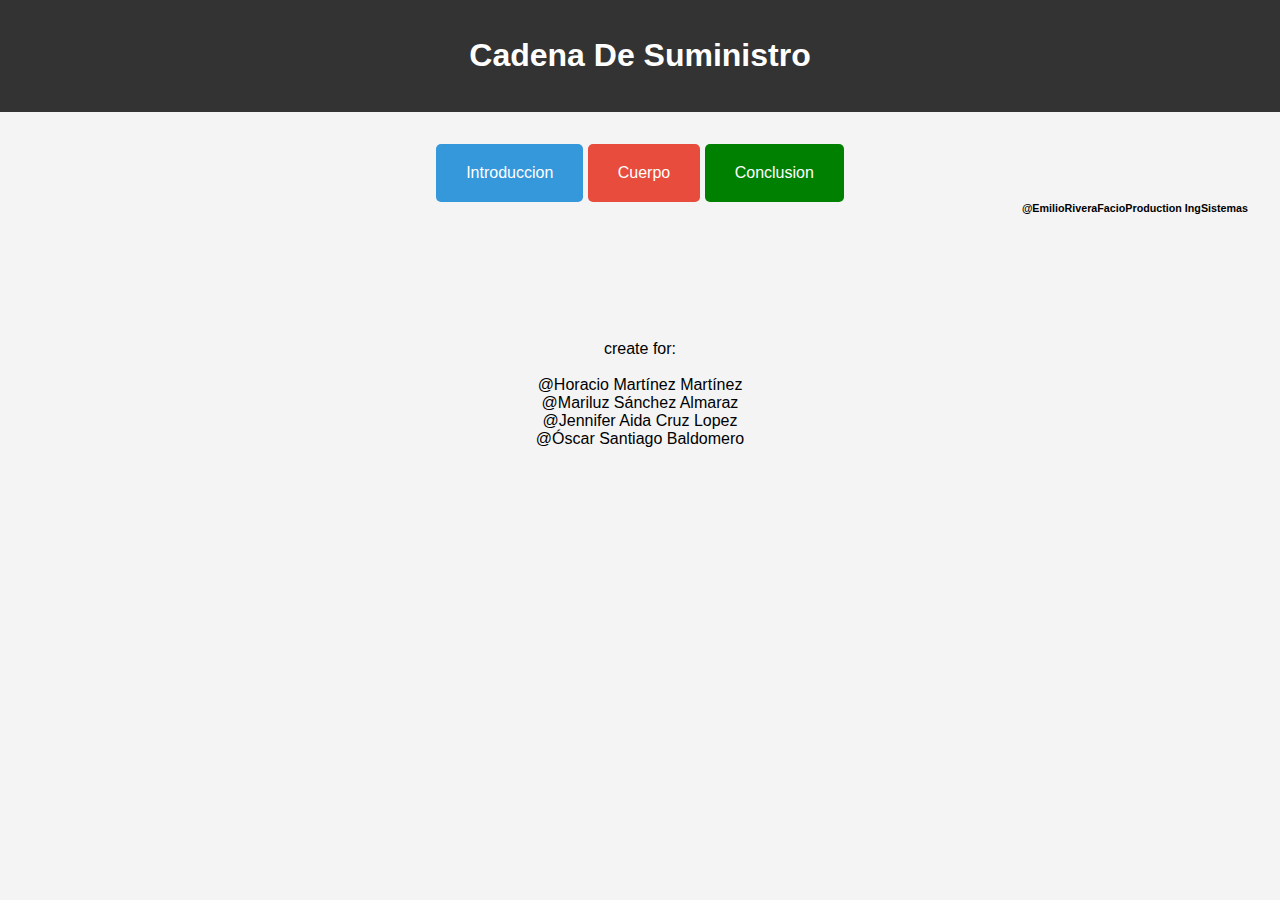
<file: Horacio/index.html>
<!DOCTYPE html>
<html lang="es">
<head>
    <link rel="stylesheet" href="Css/diseños.css">
    <meta charset="UTF-8">
    <meta name="viewport" content="width=device-width, initial-scale=1.0">
    <title>Cadena De Sumistro</title>
    <link rel="icon" href="icono.jpg">
    <style>
        #credito{
            font-family: Arial, sans-serif;
            color: black;
            text-align: end;
            margin: 0;
            padding: 0;

        }
        

    </style>
</head>

<body>
<header>
<h1>Cadena De Suministro</h1>
</header>

<section>
<button onclick="saltarPagina()" class="primary-button animated-button">Introduccion</button>
<script>
    function saltarPagina(){
window.location.href='pagina2.html';        
    }
</script>
<button onclick="saltarPagina2()" class="secondary-button animated-button">Cuerpo</button>
<script>
    function saltarPagina2(){
        window.location.href='pagina3.html';
    }
</script>
<button onclick="saltarPagina3()" class="tree-button animated-button">Conclusion</button >
<script>
    function saltarPagina3(){
        window.location.href='pagina4.html';
    }
</script>

<h6 id="credito">
    @EmilioRiveraFacioProduction IngSistemas
</h6>

</body>
<br>
<br>
<br>
<br>
<br>
<br>
<br>
create for:
<br>
<br>
@Horacio Martínez Martínez 
<br>
@Mariluz Sánchez Almaraz
<br>
@Jennifer Aida Cruz Lopez
<br>
@Óscar Santiago Baldomero

</html>
</file>
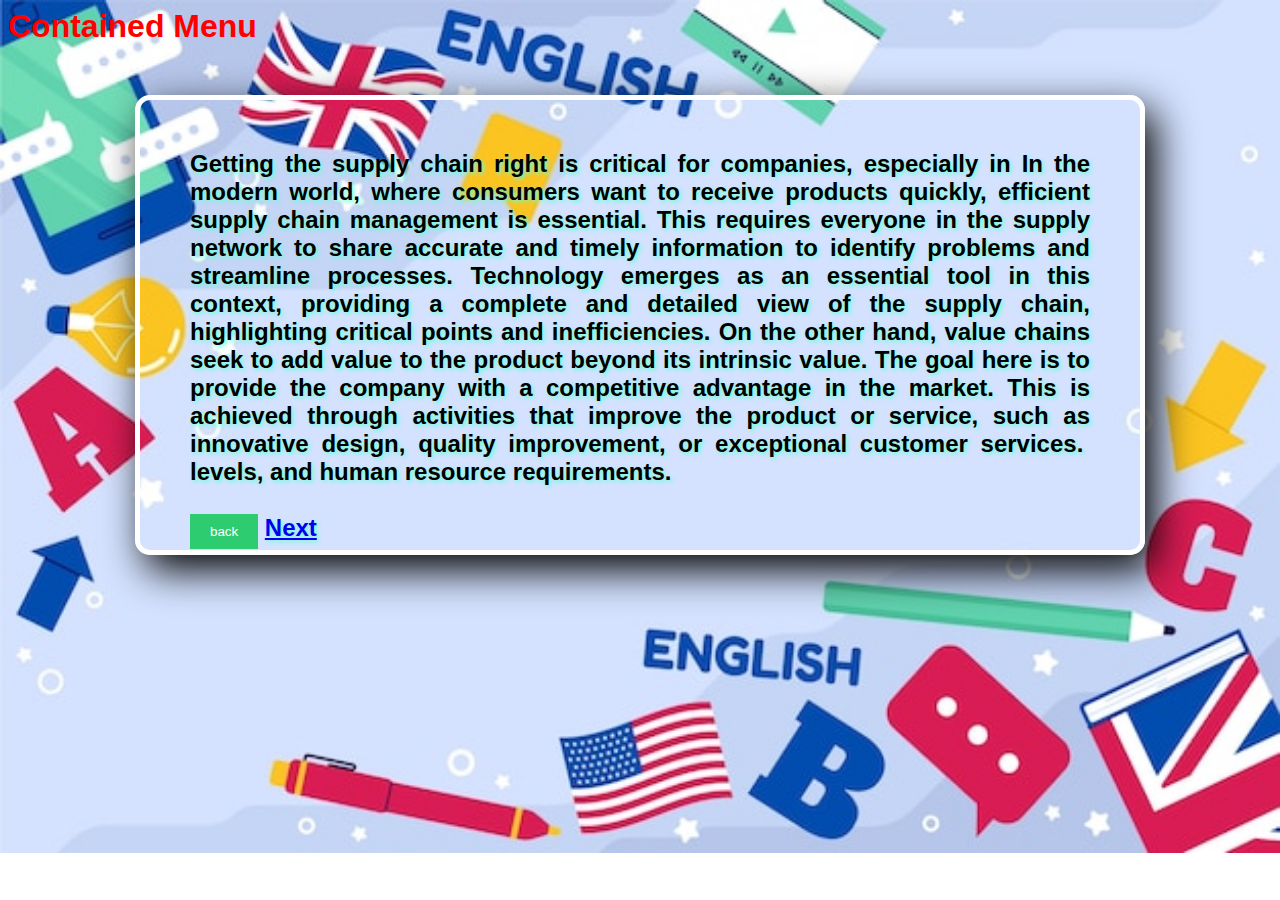
<file: Horacio/pagina2.html>
<!DOCTYPE html>
<html lang="es">
<head>
    <meta charset="UTF-8">
    <meta name="viewport" content="width=device-width, initial-scale=1.0">
    <title>Introducion</title>
    <link rel="icon" href="icono.jpg">
    <style>
        body{
            height: 100 px;
        background-image: url(fondo-escuela-ingles-diseno-plano_23-2149487419-2226769947.jpg);
        background-repeat: no-repeat;
        background-size: cover;
    
        }
        #titulo{
            font-family: Arial, sans-serif;
            color: red;
            text-align: justify;
            margin: 0;
            padding: 0;

        }
        #Texto1{
            font-size: 24px;
            font-weight: bold;
            color: black; /* Color del texto */
            text-shadow: 2px 2px 4px #64FFDA;

            font-family: Arial, sans-serif;
            
            text-align: justify;
            margin: 0;
            padding: 0;
        }
        .contendido{
        
       
            text-align: center;
            width: 500px;
            height: 550px;
            background-color: transparent;
            margin: auto;
            padding: 50px;
            margin-top: 50px;
            border: 5px solid white;
            border-radius: 15px;
            box-shadow: 10px 15px 40px black;
        }
        section{
            text-align: center;
            width: 900px;
            height: 350px;
            background-color: transparent;
            margin: auto;
            padding: 50px;
            margin-top: 50px;
            border: 5px solid white;
            border-radius: 15px;
            box-shadow: 10px 15px 40px black;
        
        }
        button {
            background-color: #2ecc71;
            color: #fff;
            padding: 10px 20px;
            border: none;
            cursor: pointer;
            position: relative;
        }

        /* Animación de desplazamiento al hacer clic */
        button:active {
            top: 2px;
        }
       
            /* Estilos del botón flecha boton 2 */
            .arrow-button {
                background-color: #3498db;
                color: #fff;
                padding: 5px 10px;
                border: none;
                cursor: pointer;
                position: relative;
            }
    
            /* Triángulo que simula la flecha */
            .arrow-button::after {
                content: '';
                border: solid;
                border-width: 0.2em 0.2em 0 0;
                display: inline-block;
                padding: 0.1em;
                position: relative;
                top: 0.1em;
                left: 0.4em;
                transform: rotate(-45deg);
            }
        </style>
    </head>
    
    
        
    
    
</head>

<body>
    
    <header>
        <h1 id="titulo">Contained Menu</h1>
    </header>
    <section class="contenido">
       
            <h1 id="Texto1">
                Getting the supply chain right is critical for companies, especially in In the modern world, where consumers want to receive products quickly, efficient supply chain management is essential.
                This requires everyone in the supply network to share accurate and timely information to identify problems and streamline processes.
                Technology emerges as an essential tool in this context, providing a complete and detailed view of the supply chain, highlighting critical points and inefficiencies.
                On the other hand, value chains seek to add value to the product beyond its intrinsic value. The goal here is to provide the company with a competitive advantage in the market. This is achieved through activities that improve the product or service, such as innovative design, quality improvement, or exceptional customer services.  levels, and human resource requirements.
            <br>
            <br>
            <button onclick="saltarPagina()" class="secondary-button animated-button">back</button>
            <script>
                function saltarPagina(){
                    window.location.href='index.html';  
                }
            </script>


            <a href="pagina3.html" onclick="SaltarPagina2()" class="secondary-button animated-button">Next</button>
            

    </section>
   
</form>
 
    
    
    
</body>
</html>
</file>
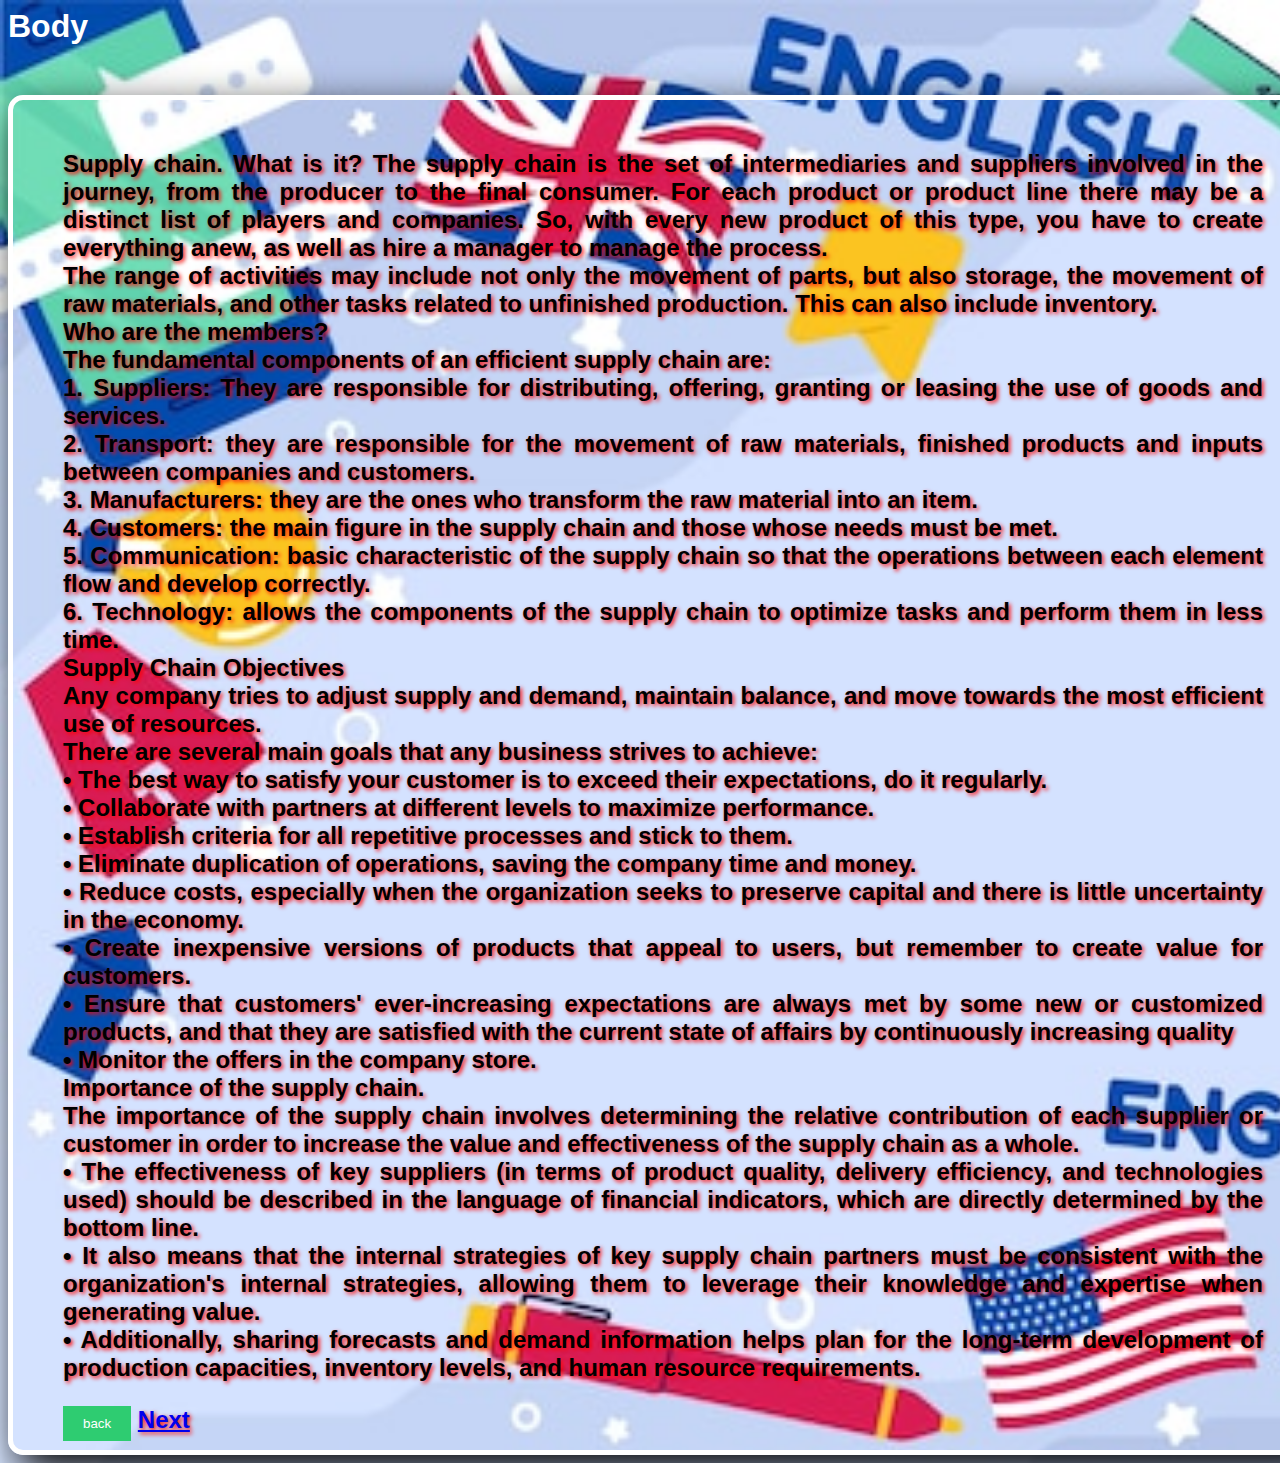
<file: Horacio/pagina3.html>
<!DOCTYPE html>
<html lang="es">
<head>
    <link rel="stylesheet" hred="Css/diseños.css">
    <meta charset="UTF-8">
    <meta name="viewport" content="width=device-width, initial-scale=1.0">
    <title>Cuerpo</title>
    <link rel="icon" href="icono.jpg">
    <style>
        body{
            height: 100 px;
        background-image: url(fondo-escuela-ingles-diseno-plano_23-2149487419-2226769947.jpg);
        background-repeat: no-repeat;
        background-size: cover;
    
        }
        
        #titulo{
            font-family: Arial, sans-serif;
            color: White;
            text-align: justify;
            margin: 0;
            padding: 0;

        }
         
        #Texto3{
            font-size: 24px;
            font-weight: bold;
            color: black; /* Color del texto */
            text-shadow: 2px 2px 4px Red;
            font-family: Arial, sans-serif;
            
            text-align: justify;
            margin: 0;
            padding: 0;
        }
        body{
            background-color: white;

        }
        section{
            text-align: center;
            width: 1200px;
            height: 1250px;
            background-color: transparent;
            margin: auto;
            padding: 50px;
            margin-top: 50px;
            border: 5px solid white;
            border-radius: 15px;
            box-shadow: 10px 15px 40px black;
        
        }
        button {
            background-color: #2ecc71;
            color: #fff;
            padding: 10px 20px;
            border: none;
            cursor: pointer;
            position: relative;
        }

        /* Animación de desplazamiento al hacer clic */
        button:active {
            top: 2px;
        }
    </style>



</head>


    <body>
        <header>
            <h1 id="titulo">Body</h1>
        </header>
        <section>
           
                <h1 id="Texto3">
                    
                    Supply chain.
What is it?
The supply chain is the set of intermediaries and suppliers involved in the journey, from the producer to the final consumer. For each product or product line there may be a distinct list of players and companies.
So, with every new product of this type, you have to create everything anew, as well as hire a manager to manage the process.
<br>The range of activities may include not only the movement of parts, but also storage, the movement of raw materials, and other tasks related to unfinished production. This can also include inventory.
<br>Who are the members?
<br>The fundamental components of an efficient supply chain are:
<br>1. Suppliers: They are responsible for distributing, offering, granting or leasing the use of goods and services.
<br>2. Transport: they are responsible for the movement of raw materials, finished products and inputs between companies and customers.
<br>3. Manufacturers: they are the ones who transform the raw material into an item.
<br>4. Customers: the main figure in the supply chain and those whose needs must be met.
<br>5. Communication: basic characteristic of the supply chain so that the operations between each element flow and develop correctly.
<br>6. Technology: allows the components of the supply chain to optimize tasks and perform them in less time.
<br>Supply Chain Objectives
<br>Any company tries to adjust supply and demand, maintain balance, and move towards the most efficient use of resources.
<br>There are several main goals that any business strives to achieve:
<br>• The best way to satisfy your customer is to exceed their expectations, do it regularly.
<br>• Collaborate with partners at different levels to maximize performance.
<br>• Establish criteria for all repetitive processes and stick to them.
<br>• Eliminate duplication of operations, saving the company time and money.
<br>• Reduce costs, especially when the organization seeks to preserve capital and there is little uncertainty in the economy.
<br>• Create inexpensive versions of products that appeal to users, but remember to create value for customers.
<br>• Ensure that customers' ever-increasing expectations are always met by some new or customized products, and that they are satisfied with the current state of affairs by continuously increasing quality
<br>• Monitor the offers in the company store.
<br>Importance of the supply chain.

<br>The importance of the supply chain involves determining the relative contribution of each supplier or customer in order to increase the value and effectiveness of the supply chain as a whole.

<br>•	The effectiveness of key suppliers (in terms of product quality, delivery efficiency, and technologies used) should be described in the language of financial indicators, which are directly determined by the bottom line.
<br>• It also means that the internal strategies of key supply chain partners must be consistent with the organization's internal strategies, allowing them to leverage their knowledge and expertise when generating value.
<br>• Additionally, sharing forecasts and demand information helps plan for the long-term development of production capacities, inventory levels, and human resource requirements.
                
                </p>
                <button onclick="saltarPagina2()" class="secondary-button animated-button">back</button>
    <script>
        function saltarPagina2(){
            window.location.href='index.html';
        }
    </script>
    <a href="pagina4.html" onclick="SaltarPagina2()" class="secondary-button animated-button">Next</button>
        </section>
    
</body>
</html>
</file>
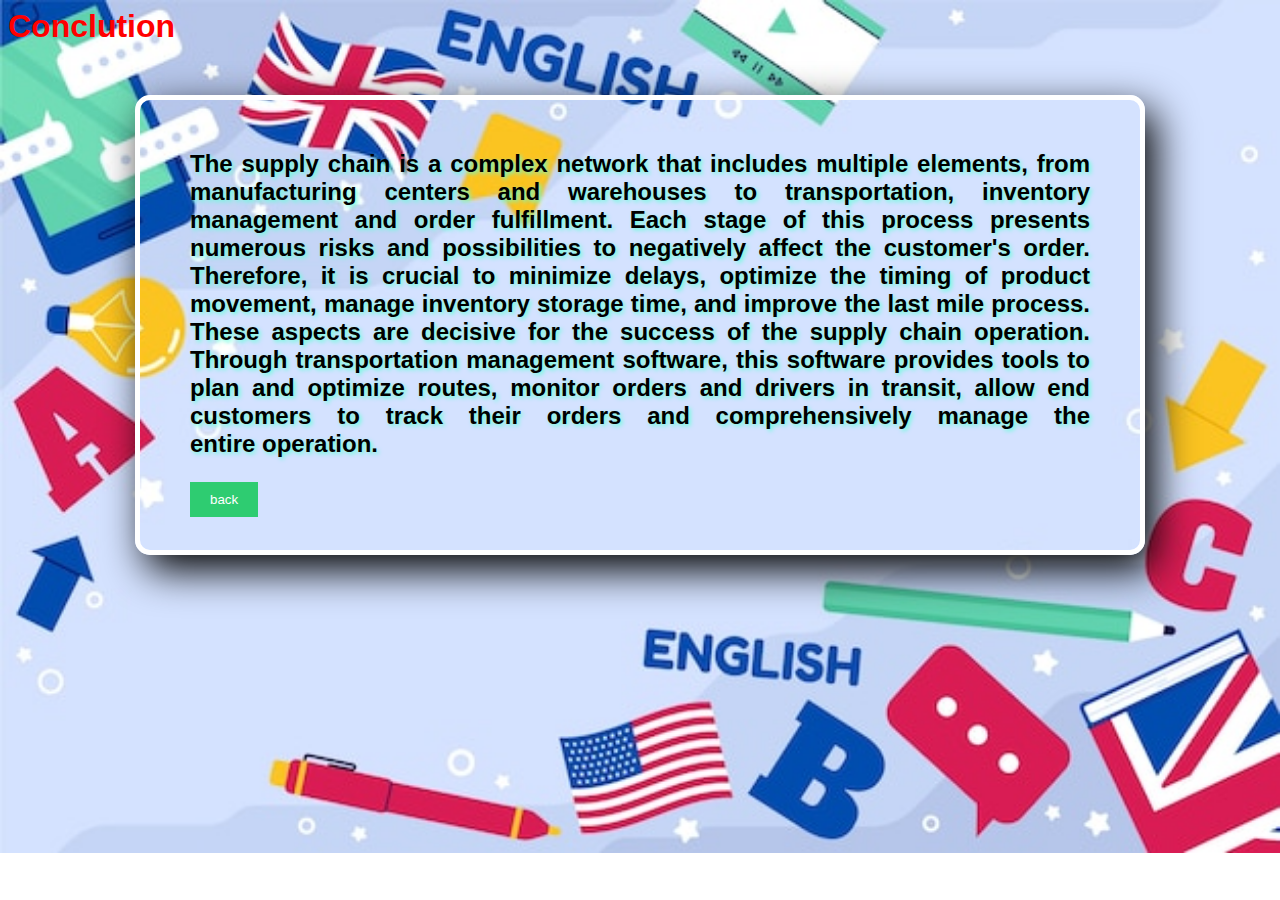
<file: Horacio/pagina4.html>
<!DOCTYPE html>
<html lang="es">
<head>
    <meta charset="UTF-8">
    <meta name="viewport" content="width=device-width, initial-scale=1.0">
    <title>Conclution</title>
    <link rel="icon" href="icono.jpg">
    <style>
        body{
            height: 100 px;
        background-image: url(fondo-escuela-ingles-diseno-plano_23-2149487419-2226769947.jpg);
        background-repeat: no-repeat;
        background-size: cover;
    
        }
        
        #titulo{
            font-family: Arial, sans-serif;
            color: Red;
            text-align: justify;
            margin: 0;
            padding: 0;

        }
        #Texto2{
            font-size: 24px;
            font-weight: bold;
            color: black; /* Color del texto */
            text-shadow: 2px 2px 4px #64FFDA;

            font-family: Arial, sans-serif;
            text-align: justify;
            margin: 0;
            padding: 0;
        }
        section{
            text-align: center;
            width: 900px;
            height: 350px;
            background-color: transparent;
            margin: auto;
            padding: 50px;
            margin-top: 50px;
            border: 5px solid white;
            border-radius: 15px;
            box-shadow: 10px 15px 40px black;
        
        }
        button {
            background-color: #2ecc71;
            color: #fff;
            padding: 10px 20px;
            border: none;
            cursor: pointer;
            position: relative;
        }

        /* Animación de desplazamiento al hacer clic */
        button:active {
            top: 2px;
        }
    </style>
</head>
<body>
    <header>
        <h1 id="titulo">Conclution</h1>
    </header>
    <section>
       
            <h1 id="Texto2">
                The supply chain is a complex network that includes multiple elements, from manufacturing centers and warehouses to transportation, inventory management and order fulfillment. Each stage of this process presents numerous risks and possibilities to negatively affect the customer's order.
                Therefore, it is crucial to minimize delays, optimize the timing of product movement, manage inventory storage time, and improve the last mile process. These aspects are decisive for the success of the supply chain operation.
                Through transportation management software, this software provides tools to plan and optimize routes, monitor orders and drivers in transit, allow end customers to track their orders and comprehensively manage the entire operation. 
            </p>
            <button onclick="saltarPagina2()" class="secondary-button animated-button">back</button>
    <script>
        function saltarPagina2(){
            window.location.href='index.html';
        }
    </script>
    
        </section>
    
</body>
</html>
</file>
<file: Horacio/Css/diseños.css>
body {
    font-family: Arial, sans-serif;
    background-color: #f4f4f4;
    text-align: center;
    margin: 0;
    padding: 0;
}

header {
    background-color: #333;
    color: #fff;
    padding: 1em;
}

section {
    margin: 2em;
}

button {
    padding: 20px 30px;
    font-size: 16px;
    cursor: pointer;
    border: none;
    border-radius: 5px;
    color: #fff;
}

.primary-button {
    background-color: #3498db;
}

.primary-button:hover {
    background-color: #2980b9;
}

.secondary-button {
    background-color: #e74c3c;
}

.secondary-button:hover {
    background-color: #c0392b;
}

.animated-button {
    animation: pulse 1s infinite;
}
.tree-button {
    background-color: green;
}

.tree-button:hover {
    background-color: green;
}

@keyframes pulse {
    0% {
        transform: scale(1);
    }
    50% {
        transform: scale(1.1);
    }
    100% {
        transform: scale(1);
    }
}
 #Texto3{
    font-family: Arial, sans-serif;
    background-color: #f4f4f4;
    text-align: center;
    margin: 0;
    padding: 0;
}
</file>
